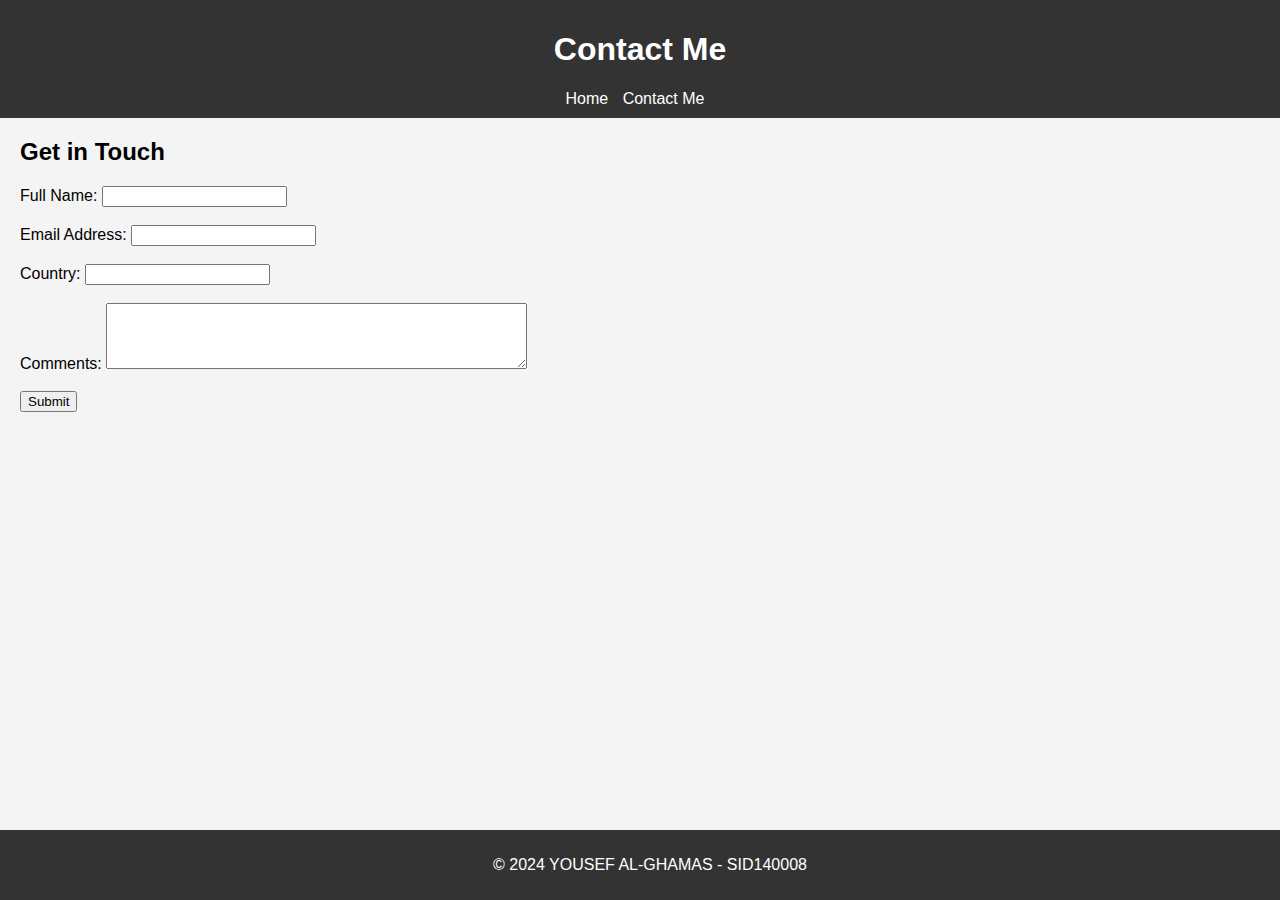
<file: contact.html>
<!DOCTYPE html>
<html lang="en">
<head>
    <meta charset="UTF-8">
    <meta name="viewport" content="width=device-width, initial-scale=1.0">
    <title>Contact Me - SID140008 - YOUSEF AL-GHAMAS</title>
    <link rel="stylesheet" href="styles.css">
</head>
<body>
    <header>
        <h1>Contact Me</h1>
        <nav>
            <ul>
                <li><a href="index.html">Home</a></li>
                <li><a href="contact.html">Contact Me</a></li>
            </ul>
        </nav>
    </header>

    <section>
        <h2>Get in Touch</h2>
        <form action="mailto:your-email@domain.com" method="post" enctype="text/plain">
            <label for="name">Full Name:</label>
            <input type="text" id="name" name="name" required><br><br>

            <label for="email">Email Address:</label>
            <input type="email" id="email" name="email" required><br><br>

            <label for="country">Country:</label>
            <input type="text" id="country" name="country" required><br><br>

            <label for="comments">Comments:</label>
            <textarea id="comments" name="comments" rows="4" cols="50"></textarea><br><br>

            <input type="submit" value="Submit">
        </form>
    </section>

    <footer>
        <p>&copy; 2024 YOUSEF AL-GHAMAS - SID140008</p>
    </footer>
</body>
</html>
</file>
<file: styles.css>
body {
    font-family: Arial, sans-serif;
    margin: 0;
    padding: 0;
    background-color: #f4f4f4;
}

header {
    background-color: #333;
    color: #fff;
    padding: 10px;
    text-align: center;
}

nav ul {
    list-style-type: none;
    margin: 0;
    padding: 0;
}

nav ul li {
    display: inline;
    margin-right: 10px;
}

nav ul li a {
    color: #fff;
    text-decoration: none;
}

section {
    margin: 20px;
}

table {
    width: 100%;
    border-collapse: collapse;
}

table, th, td {
    border: 1px solid black;
    padding: 10px;
    text-align: left;
}

footer {
    background-color: #333;
    color: #fff;
    text-align: center;
    padding: 10px;
    position: absolute;
    bottom: 0;
    width: 100%;
}
</file>
